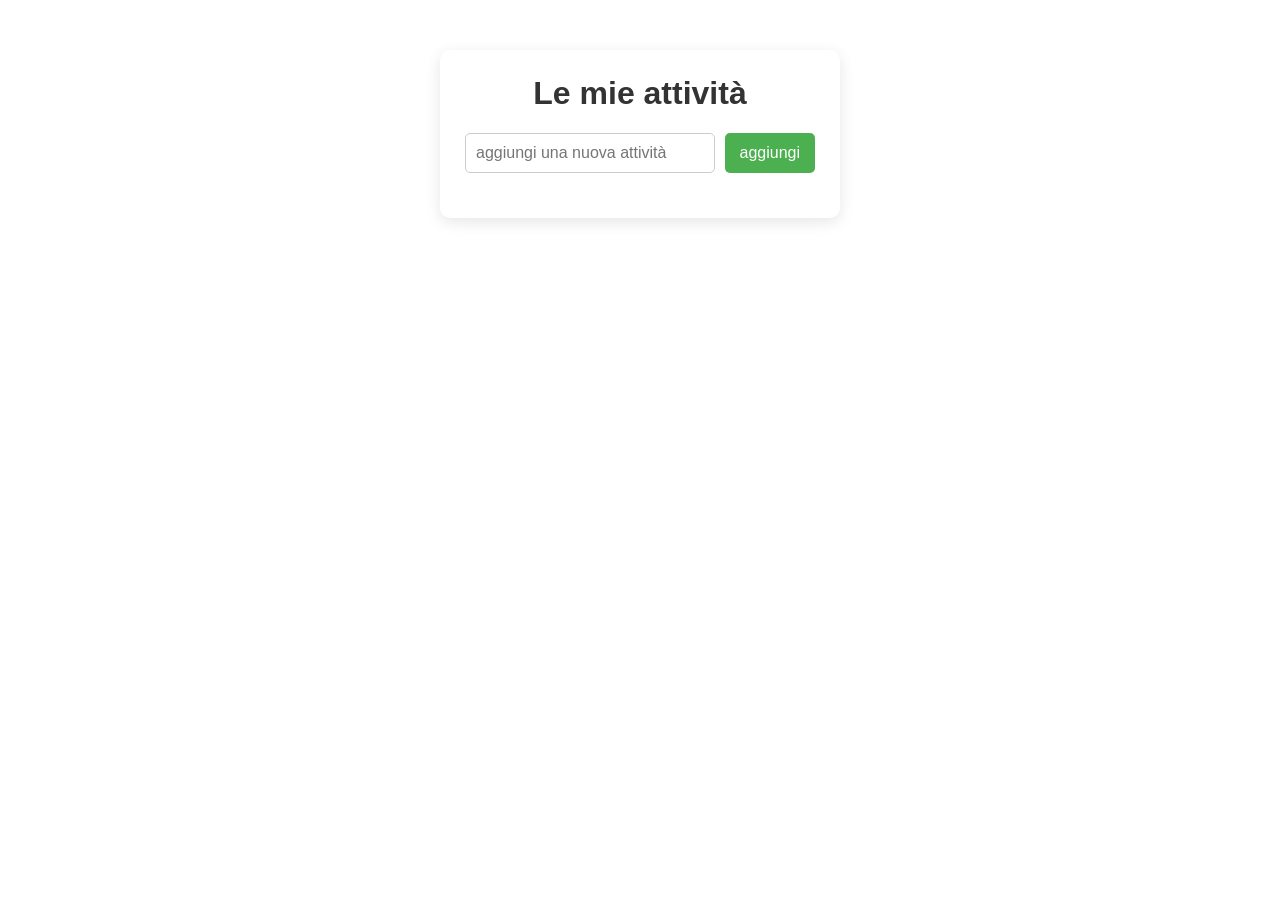
<file: index.html>
<!DOCTYPE html>
<html lang="it">
<head>
  <meta charset="UTF-8">
  <meta name="viewport" content="width=device-width, initial-scale=1.0">
  <link rel="stylesheet" href="model.css">
  <title>lista di cose</title>
</head>
<body>
  <div class="container">
    <h1>Le mie attività</h1>
    <div class="input-group">
      <input type="text" id="taskInput" placeholder="aggiungi una nuova attività">
      <button class="add-btn" onclick="addTask()">aggiungi</button>
    </div>
    <ul id="lista"></ul>
  </div>
  <script src="funzionalita.js"></script>
</body>
</html>
</file>
<file: model.css>
* {
      box-sizing: border-box;
      font-family: 'Segoe UI', Tahoma, Geneva, Verdana, sans-serif;
    }

    body {
      background-color: #ffffff;
      display: flex;
      justify-content: center;
      padding-top: 50px;
      margin: 0;
    }

    .container {
      background: #ffffff;
      padding: 25px;
      border-radius: 10px;
      box-shadow: 0 4px 15px rgba(0, 0, 0, 0.1);
      width: 100%;
      max-width: 400px;
    }

    h1 {
      margin-top: 0;
      color: #333;
      text-align: center;
    }

    .input-group {
      display: flex;
      gap: 10px;
      margin-bottom: 20px;
    }

    input[type="text"] {
      flex: 1;
      padding: 10px;
      border: 1px solid #ccc;
      border-radius: 5px;
      font-size: 16px;
      outline: none;
    }

    input[type="text"]:focus {
      border-color: #4CAF50;
    }

    button.add-btn {
      padding: 10px 15px;
      background-color: #4CAF50;
      color: white;
      border: none;
      border-radius: 5px;
      cursor: pointer;
      font-size: 16px;
    }

    button.add-btn:hover {
      background-color: #45a049;
    }

    ul {
      list-style: none;
      padding: 0;
      margin: 0;
    }

    li {
      display: flex;
      justify-content: space-between;
      align-items: center;
      padding: 10px;
      border-bottom: 1px solid #eee;
      cursor: pointer;
    }

    li:last-child {
      border-bottom: none;
    }

    li.completed span {
      text-decoration: line-through;
      color: #0aad5e;
    }

    .delete-btn {
      background-color: #ff4d4d;
      color: white;
      border: none;
      border-radius: 3px;
      padding: 5px 8px;
      cursor: pointer;
      font-size: 12px;
    }

    .delete-btn:hover {
      background-color: #cc0000;
    }
</file>
